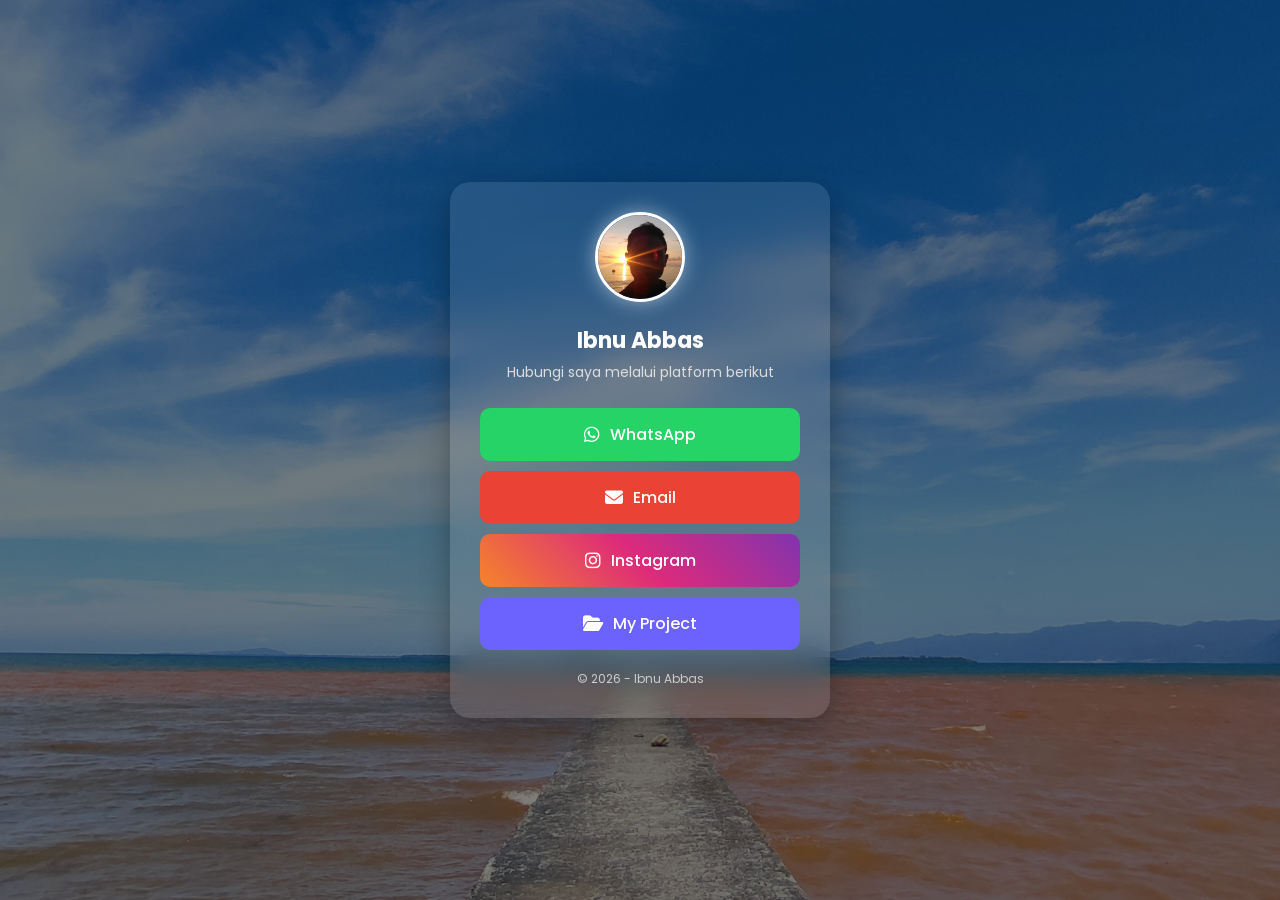
<file: index.html>
<!DOCTYPE html>
<html lang="id">
<head>
  <meta charset="UTF-8">
  <title>Ibnu Abbas</title>
  <meta name="viewport" content="width=device-width, initial-scale=1.0">

  <!-- Font & Icon -->
  <link href="https://fonts.googleapis.com/css2?family=Poppins:wght@300;500;700&display=swap" rel="stylesheet">
  <link rel="stylesheet" href="https://cdnjs.cloudflare.com/ajax/libs/font-awesome/6.5.0/css/all.min.css">

  <style>
    * {
      margin: 0;
      padding: 0;
      box-sizing: border-box;
      font-family: 'Poppins', sans-serif;
    }

    body {
      height: 100vh;
      background: 
  linear-gradient(rgba(0,0,0,0.5), rgba(0,0,0,0.5)),
  url('background2.jpg');
background-size: cover;
background-position: center;
background-repeat: no-repeat;
      display: flex;
      align-items: center;
      justify-content: center;
      color: white;
    }

    .container {
      text-align: center;
      padding: 30px;
      border-radius: 20px;
      width: 90%;
      max-width: 380px;
      background: rgba(255, 255, 255, 0.1);
      backdrop-filter: blur(15px);
      box-shadow: 0 10px 30px rgba(0,0,0,0.3);
      animation: fadeIn 1s ease;
    }

    @keyframes fadeIn {
      from { opacity: 0; transform: translateY(20px);}
      to { opacity: 1; transform: translateY(0);}
    }

    .profile {
      width: 90px;
      height: 90px;
      border-radius: 50%;
      object-fit: cover;
      border: 3px solid white;
      margin-bottom: 15px;
      box-shadow: 0 0 20px rgba(255,255,255,0.5);
    }

    h1 {
      font-size: 22px;
      margin-bottom: 5px;
    }

    p {
      font-size: 14px;
      color: #ddd;
      margin-bottom: 25px;
    }

    .btn {
      display: flex;
      align-items: center;
      justify-content: center;
      gap: 10px;
      text-decoration: none;
      margin: 10px 0;
      padding: 14px;
      border-radius: 10px;
      font-weight: 500;
      transition: 0.3s;
      color: white;
    }

    .btn i {
      font-size: 18px;
    }

    /* Warna sesuai brand */
    .wa { background: #25D366; }
    .email { background: #EA4335; }
    .ig {
      background: linear-gradient(45deg, #f58529, #dd2a7b, #8134af);
    }

    .btn:hover {
      transform: scale(1.05);
      opacity: 0.9;
    }

    .footer {
      margin-top: 20px;
      font-size: 12px;
      color: #ccc;
    }

  </style>
</head>
<body>

  <div class="container">

    <img src="photo.jpg" class="profile">

    <h1>Ibnu Abbas</h1>
    <p>Hubungi saya melalui platform berikut</p>

    <a href="https://wa.me/628117575457" class="btn wa">
      <i class="fab fa-whatsapp"></i> WhatsApp
    </a>

    <a href="mailto:ibnu1993@live.com" class="btn email">
      <i class="fas fa-envelope"></i> Email
    </a>

    <a href="https://instagram.com/abbasmadiua" class="btn ig">
      <i class="fab fa-instagram"></i> Instagram
    </a>

    <a href="project1.html" class="btn" style="background:#6C63FF;">
  <i class="fas fa-folder-open"></i> My Project
</a>

    <div class="footer">
      © 2026 - Ibnu Abbas
    </div>

  </div>

</body>
</html>
</file>
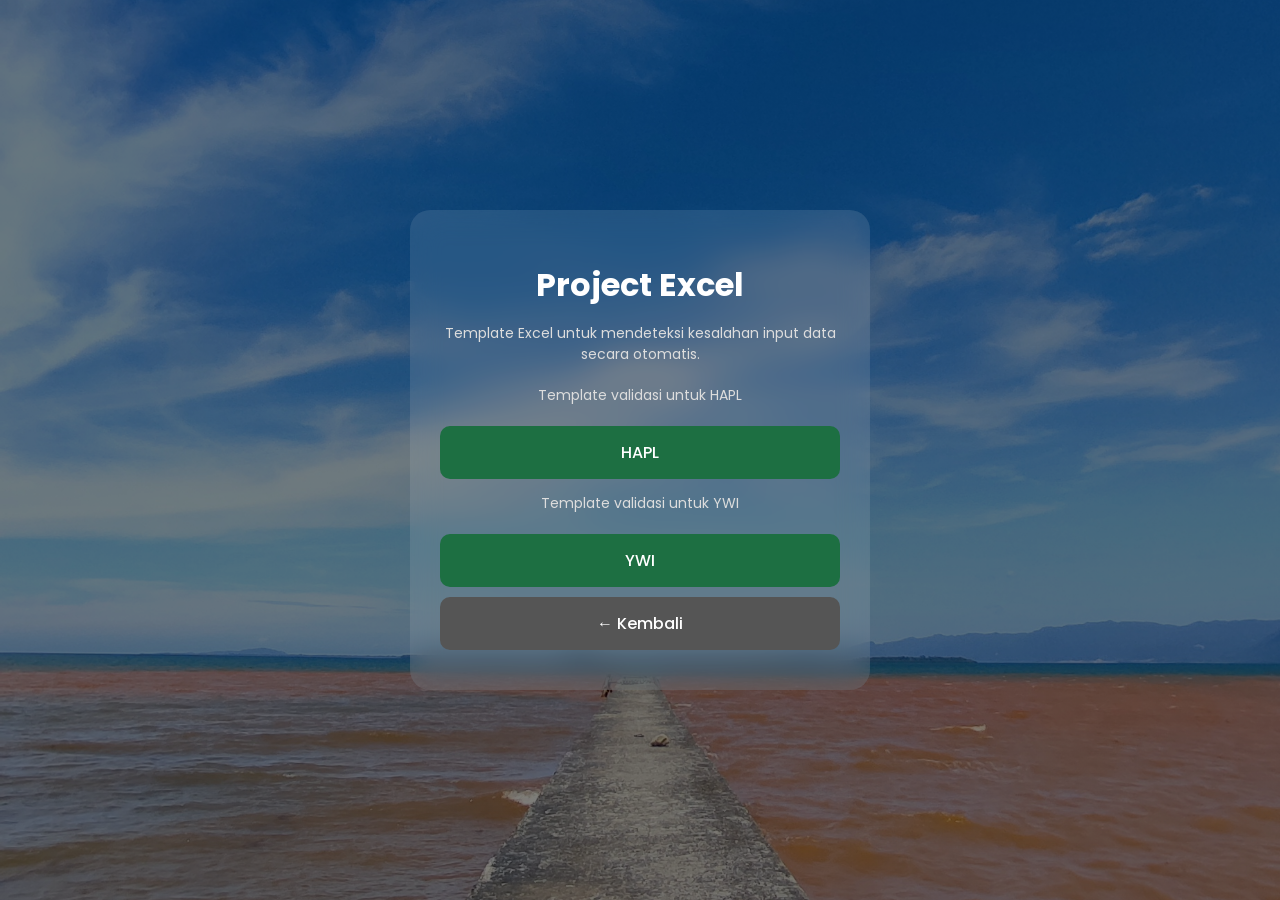
<file: project1.html>
<!DOCTYPE html>
<html lang="id">
<head>
  <meta charset="UTF-8">
  <title>Project Saya</title>
  <meta name="viewport" content="width=device-width, initial-scale=1.0">

  <link href="https://fonts.googleapis.com/css2?family=Poppins:wght@300;500;700&display=swap" rel="stylesheet">
  <link rel="stylesheet" href="https://cdnjs.cloudflare.com/ajax/libs/font-awesome/6.5.0/css/all.min.css">
  <link rel="stylesheet" href="style.css">
</head>
<body>

  <div class="container">
    <h1>Project Excel</h1>
    <p>Template Excel untuk mendeteksi kesalahan input data secara otomatis.</p>

    <p>Template validasi untuk HAPL</p>
        <a href="#" class="btn" onclick="showAlert(event)">HAPL</a>

    <p>Template validasi untuk YWI</p>
        <a href="LACAK_ERROR_V1.2.xlsx" class="btn">YWI</a>
    
    </a>

    <a href="index.html" class="btn back">
      ← Kembali
    </a>
  </div>
<script id="hapl-alert">
function showAlert() {
  alert("Maaf, file HAPL belum tersedia 🙏");
}
</script>
  
</body>
</html>
</file>
<file: style.css>
body {
  margin: 0;
  font-family: 'Poppins', sans-serif;

  background: 
    linear-gradient(rgba(0,0,0,0.5), rgba(0,0,0,0.5)),
    url('background2.jpg');

  background-size: cover;
  background-position: center;
  background-repeat: no-repeat;

  display: flex;
  align-items: center;
  justify-content: center;
  height: 100vh;
  color: white;
}

.container {
  text-align: center;
  padding: 30px;
  border-radius: 20px;
  width: 90%;
  max-width: 400px;
  background: rgba(255,255,255,0.1);
  backdrop-filter: blur(15px);
}

h1 {
  margin-bottom: 10px;
}

p {
  font-size: 14px;
  color: #ddd;
  margin-bottom: 20px;
}

.btn {
  display: block;
  text-decoration: none;
  margin: 10px 0;
  padding: 14px;
  border-radius: 10px;
  background: #1D6F42;
  color: white;
  font-weight: 500;
}

button.btn {
  display: block;
  width: 100%;
  text-align: center;
  margin: 10px 0;
  padding: 14px;
  border-radius: 10px;
  background: #1D6F42;
  color: white;
  font-weight: 500;
  border: none;
  cursor: pointer;
}

.back {
  background: #555;
}
</file>
